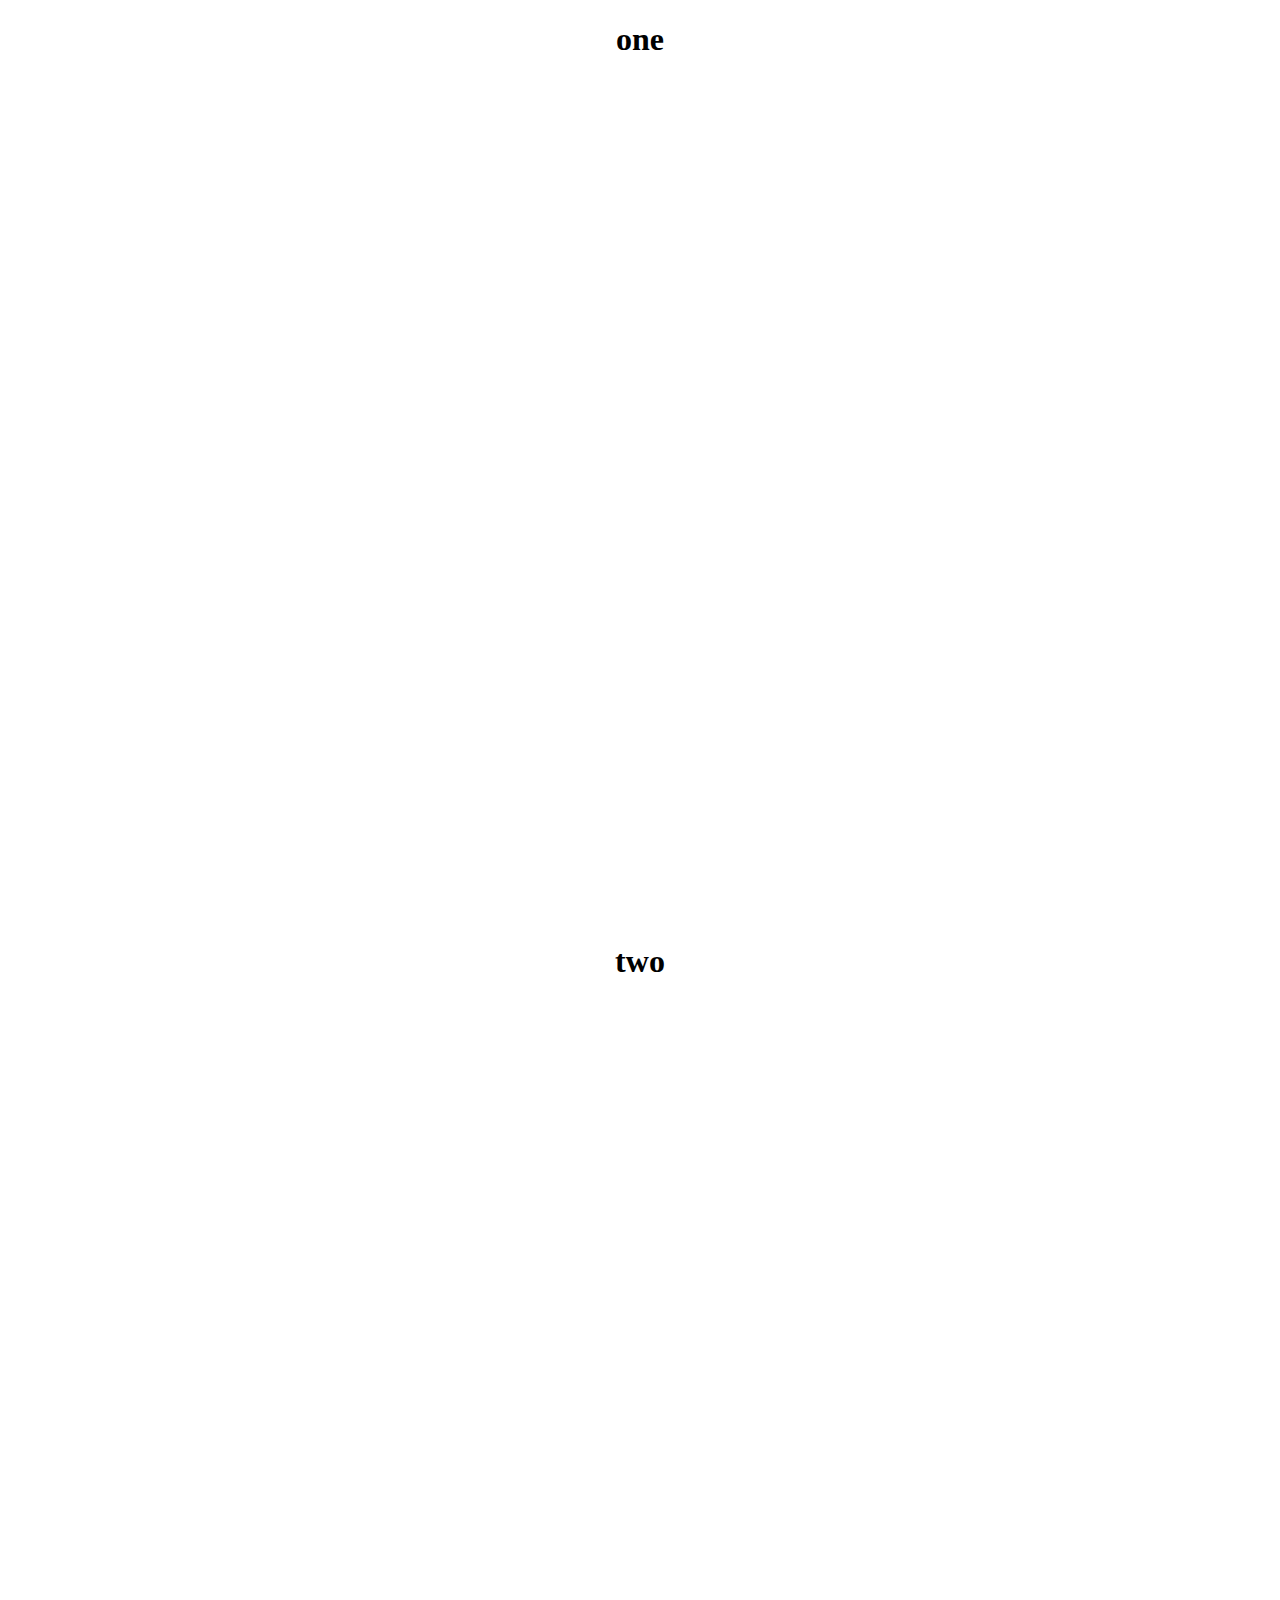
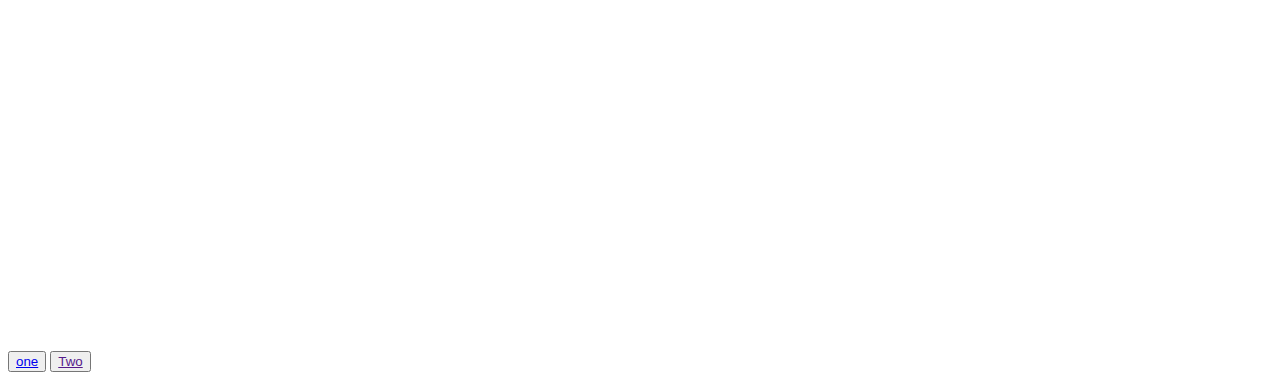
<file: try.html>
<!DOCTYPE html>
<html lang="en">
<head>
    <meta charset="UTF-8">
    <meta http-equiv="X-UA-Compatible" content="IE=edge">
    <meta name="viewport" content="width=device-width, initial-scale=1.0">
    <title>Document</title>
    <style>
        .one{
            width: 100%;
            height: 100vh;
            text-align: center;
            align-items: center;
        }
        .two{
            width: 100%;
            height: 100vh;
            text-align: center;
            align-items: center;
        }
    </style>
</head>
<body>
    

<div class="one" id="one"><h1>one</h1></div>
<div class="two"><h1>two</h1></div>
<br><br><br><br><br><br>
<button><a href="#one">one</a></button>
<button><a href="">Two</a></button>



</body>
</html>
</file>
